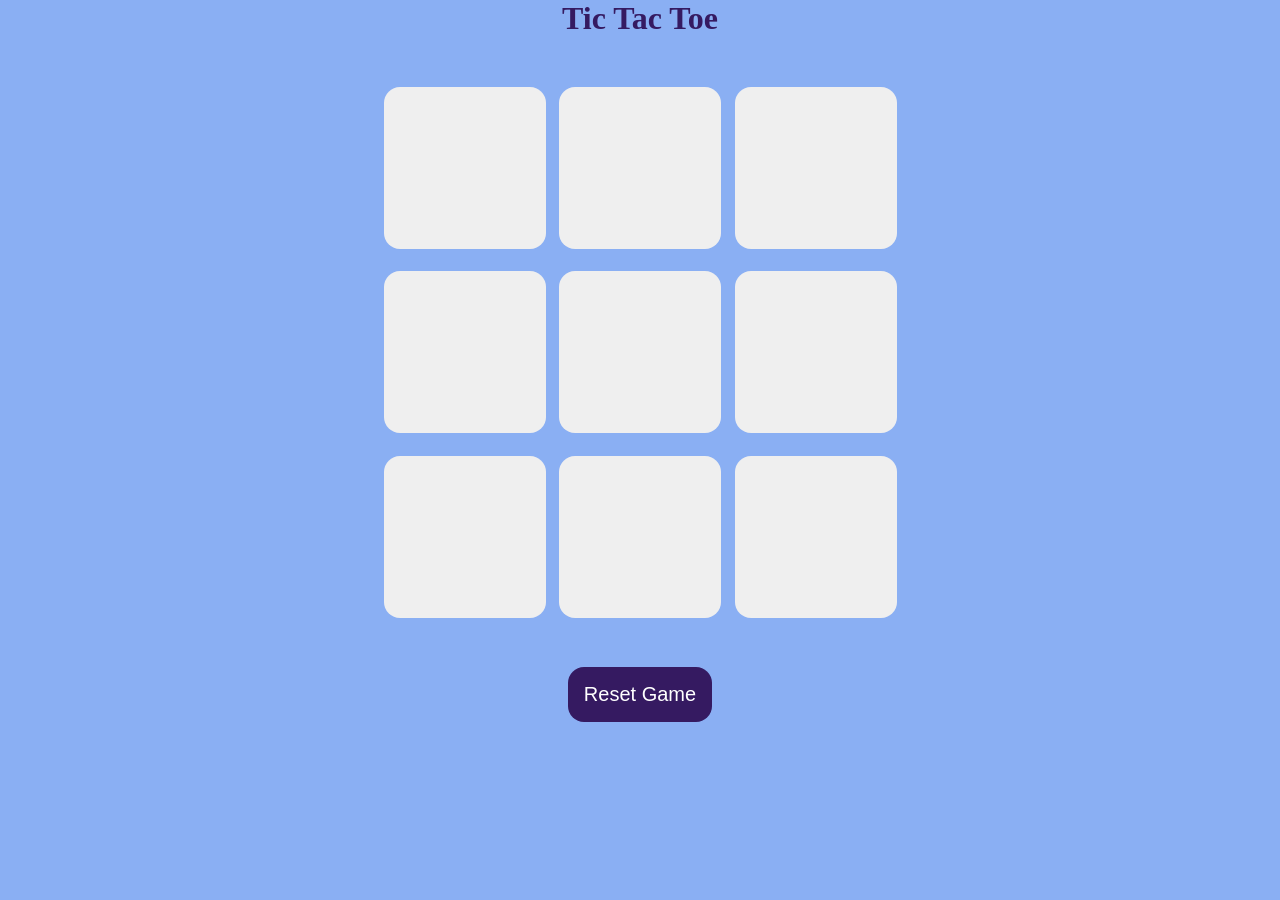
<file: index.html>
<!DOCTYPE html>
<html lang="en">
<head>
    <meta charset="UTF-8">
    <meta name="viewport" content="width=device-width, initial-scale=1.0">
    <title>Tic-Tac-Toe game</title>
    <link rel="stylesheet" href="style.css">
</head>
<body>
    <div class="msg-container hide">
        <p id="msg">WINNER🎉</p>
        <button id="new-btn">New Game</button>
    </div>
    <main>
       <h1>Tic Tac Toe</h1>
       <div class="container"> 
         <div class="game">
        <button class="box"></button>
        <button class="box"></button>
        <button class="box"></button>
        <button class="box"></button>
        <button class="box"></button>
        <button class="box"></button>
        <button class="box"></button>
        <button class="box"></button>
        <button class="box"></button>
          </div>
       </div>
       <button id="reset-btn">Reset Game</button>
    </main>
    <script src="script.js"></script>
</body>
</html>
</file>
<file: style.css>
* {
    margin: 0;
    padding: 0;
}
h1 {
    color: #351a61;
    text-shadow:  #111111;
}
body {
    background-color: #8aaff3;
    text-align: center;
}
.container {
    height: 70vh;
    display: flex;
    justify-content: center;
    align-items: center;
}
.game {
    height: 60vmin;
    width: 60vmin;
    display: flex;
    flex-wrap: wrap;
    justify-content: center;
    align-items: center;
    gap: 1.5vmin;
}
.box {
    height: 18vmin;
    width: 18vmin;
    border-radius: 1rem;
    border: none;
    box-sizing: 0 0 1rem rgb(1, 9, 19);
    font-size: 8vmin;
    color: rgb(14, 1, 1);
}
#reset-btn {
    padding: 1rem;
    font-size: 1.25rem;
    background-color: #351a61;
    color: #fff;
    border-radius: 1rem;
    border: none;
}

#new-btn {
    padding: 1rem;
    font-size: 1.25rem;
    background-color: #351a61;
    color: #fff;
    border-radius: 1rem;
    border: none; 
}
#msg {
    color: rgb(36, 3, 46);
    font-size: 40px;
    font-weight: bold;
}
.msg-container {
    height: 100vmin;
    display: flex;
    justify-content: center;
    align-items: center;
    flex-direction: column;
    gap: 4rem;
}
.hide {
    display: none;
}
</file>
<file: styleT.css>
* {
    margin: 0;
    padding: 0;
}
h1 {
    color: #351a61;
    text-shadow:  #111111;
}
body {
    background-color: #8aaff3;
    text-align: center;
}
.container {
    height: 70vh;
    display: flex;
    justify-content: center;
    align-items: center;
}
.game {
    height: 60vmin;
    width: 60vmin;
    display: flex;
    flex-wrap: wrap;
    justify-content: center;
    align-items: center;
    gap: 1.5vmin;
}
.box {
    height: 18vmin;
    width: 18vmin;
    border-radius: 1rem;
    border: none;
    box-sizing: 0 0 1rem rgb(1, 9, 19);
    font-size: 8vmin;
    color: rgb(14, 1, 1);
}
#reset-btn {
    padding: 1rem;
    font-size: 1.25rem;
    background-color: #351a61;
    color: #fff;
    border-radius: 1rem;
    border: none;
}

#new-btn {
    padding: 1rem;
    font-size: 1.25rem;
    background-color: #351a61;
    color: #fff;
    border-radius: 1rem;
    border: none; 
}
#msg {
    color: rgb(36, 3, 46);
    font-size: 40px;
    font-weight: bold;
}
.msg-container {
    height: 100vmin;
    display: flex;
    justify-content: center;
    align-items: center;
    flex-direction: column;
    gap: 4rem;
}
.hide {
    display: none;
}
</file>
